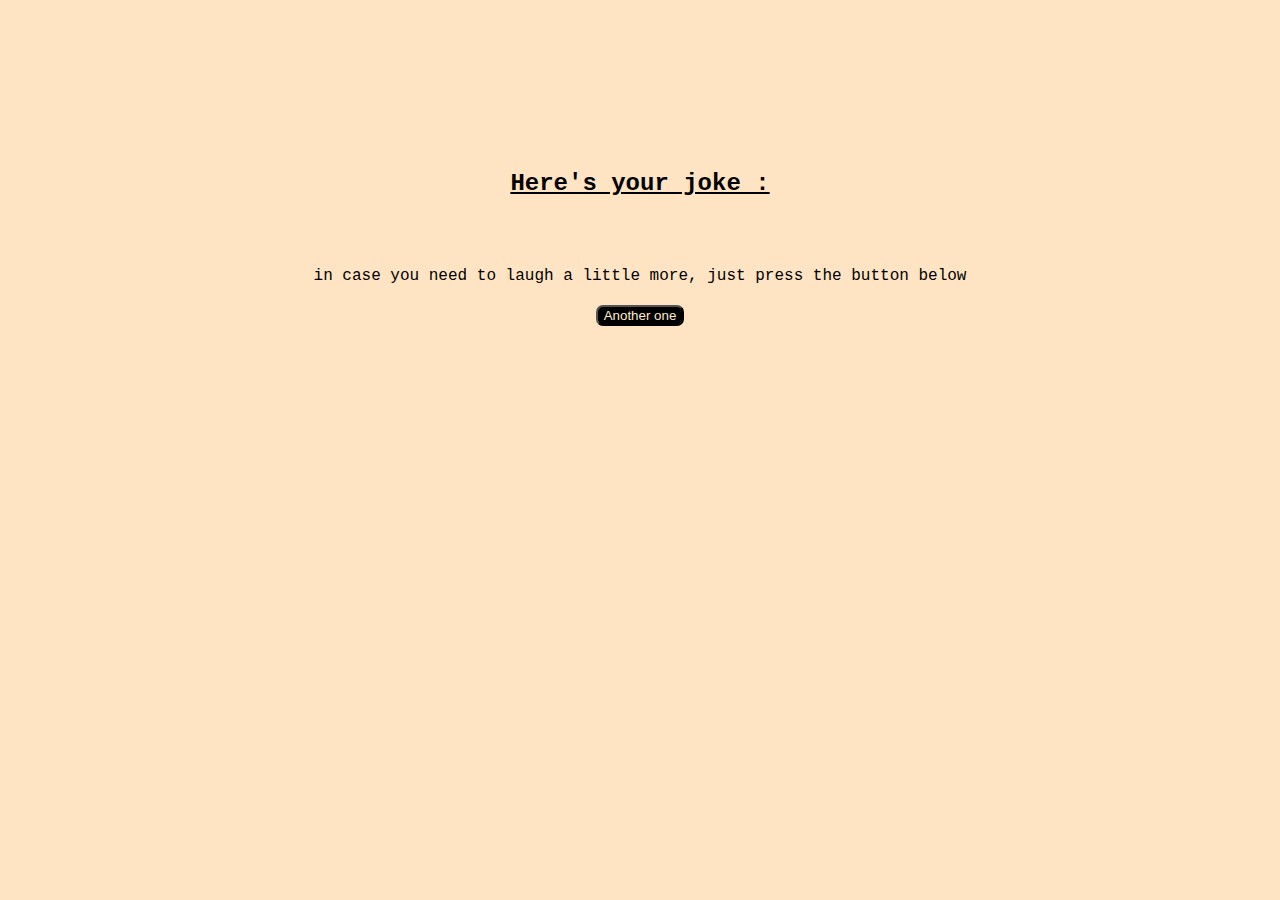
<file: index.html>
<!DOCTYPE html>
<html lang="en">

<head>
    <meta charset="UTF-8">
    <meta http-equiv="X-UA-Compatible" content="IE=edge">
    <meta name="viewport" content="width=device-width, initial-scale=1.0">
    <title>lolmdrlmao</title>
    <link rel="stylesheet" href="style.css">
</head>

<body>
    <div class="container">
        <h2 style="margin-bottom: 70px;"><u>Here's your joke :</u></h2>

        <div style="margin-bottom: 70px;" id="displayDiv"></div>

        <p>in case you need to laugh a little more, just press the button below </p>
        <button style="background-color: black; color: blanchedalmond; border-radius: 7px;" class="bouton" onClick="window.location.href=window.location.href">Another one</button></div>

    <script src="index.js"></script>
</body>

</html>
</file>
<file: style.css>
body {
    background-color: bisque;
    display: flex;
    justify-content: center;
    margin-top: 150px;
    font-family: 'Courier New', Courier, monospace;
}

.bouton {
    display: flex;
    margin-left: auto;
    margin-right: auto;
    margin-top: 20px;
}

h2 {
    display: flex;
    margin-left: auto;
    margin-right: auto;
    justify-content: center;
}

p {
    display: flex;
    justify-content: center;
}
</file>
